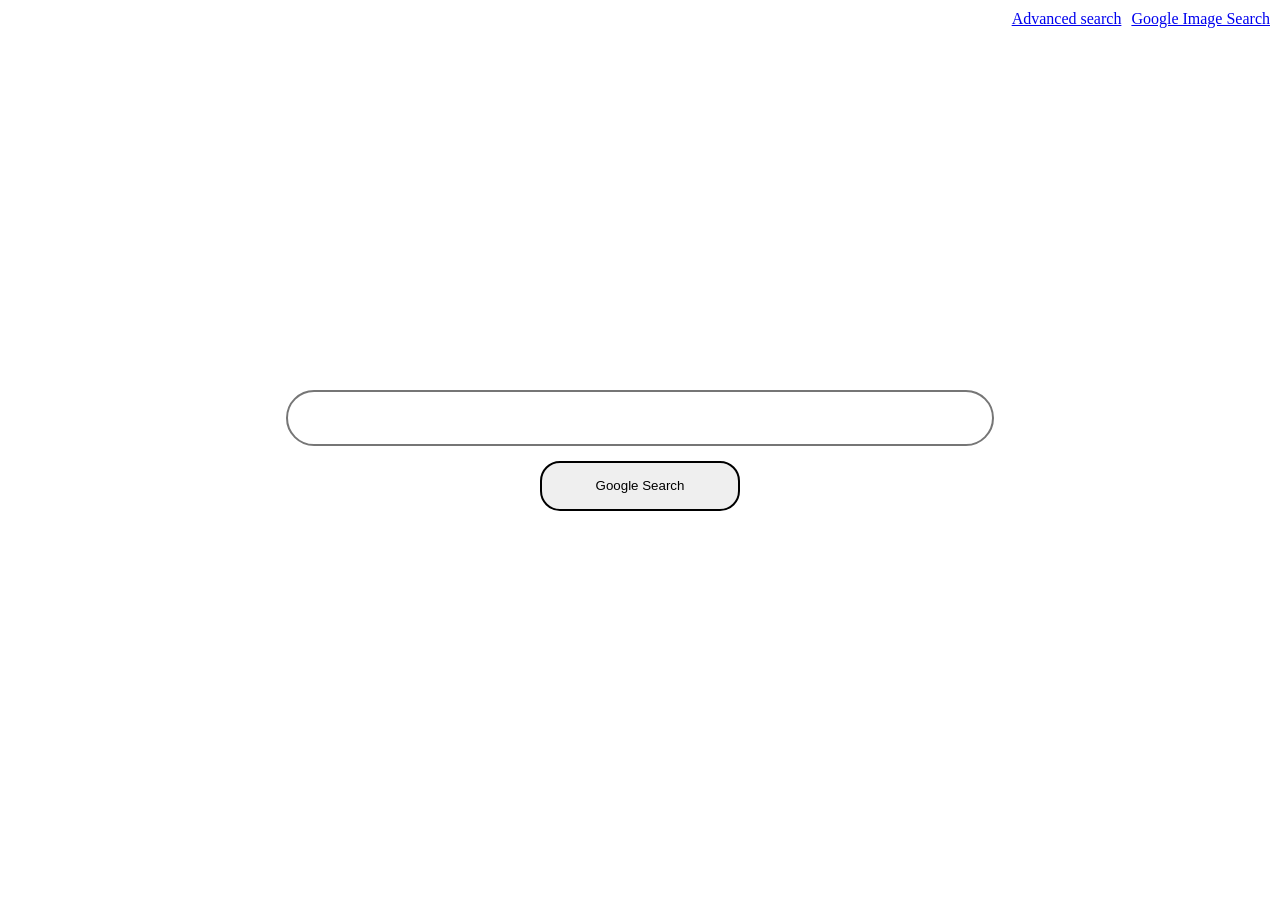
<file: index.html>
<!DOCTYPE html>
<html>
    <head>
        <title>
            Search

        </title>
        <link rel="StyleSheet" href="main.css">
        
    </head>
    
    <body>
        <div class="search-form-container">
            <form action="https://www.google.com/search">
                <input class="google-search-box" type="text" name="q">
                <input class="google-search-button" type="submit" value="Google Search">
            </form>
        </div>
        <div class="navigation">
            <a class="advanced-search-tag" href="advanced-search.html" target="_self">Advanced search</a>
            <a class="google-image-search-tag" href="google-image-search.html" target="_self">Google Image Search</a>
        </div>
    </body>
</html>
</file>
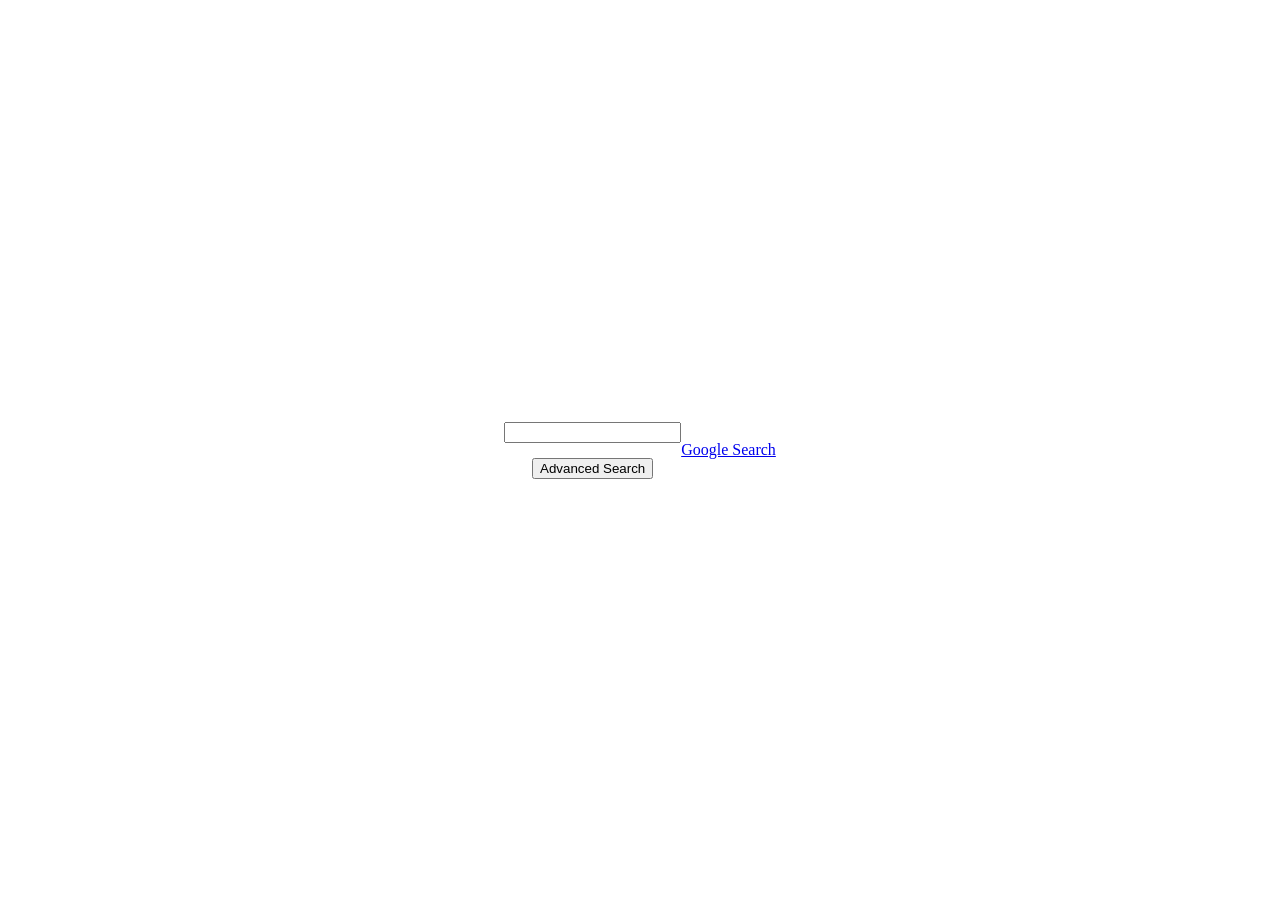
<file: advanced-search.html>
<!DOCTYPE html>
<html>
    <head>
        <title>
            Search

        </title>
        <link rel="StyleSheet" href="main.css">
    </head>
    <body>
        
        <form action="https://www.google.com/advanced_search">
            <input type="text" name="q">
            <input type="submit" value="Advanced Search">
        </form>
        <a class="search-link-in-advanced-search" href="index.html" target="_self">Google Search</a>
    </body>
</html>
</file>
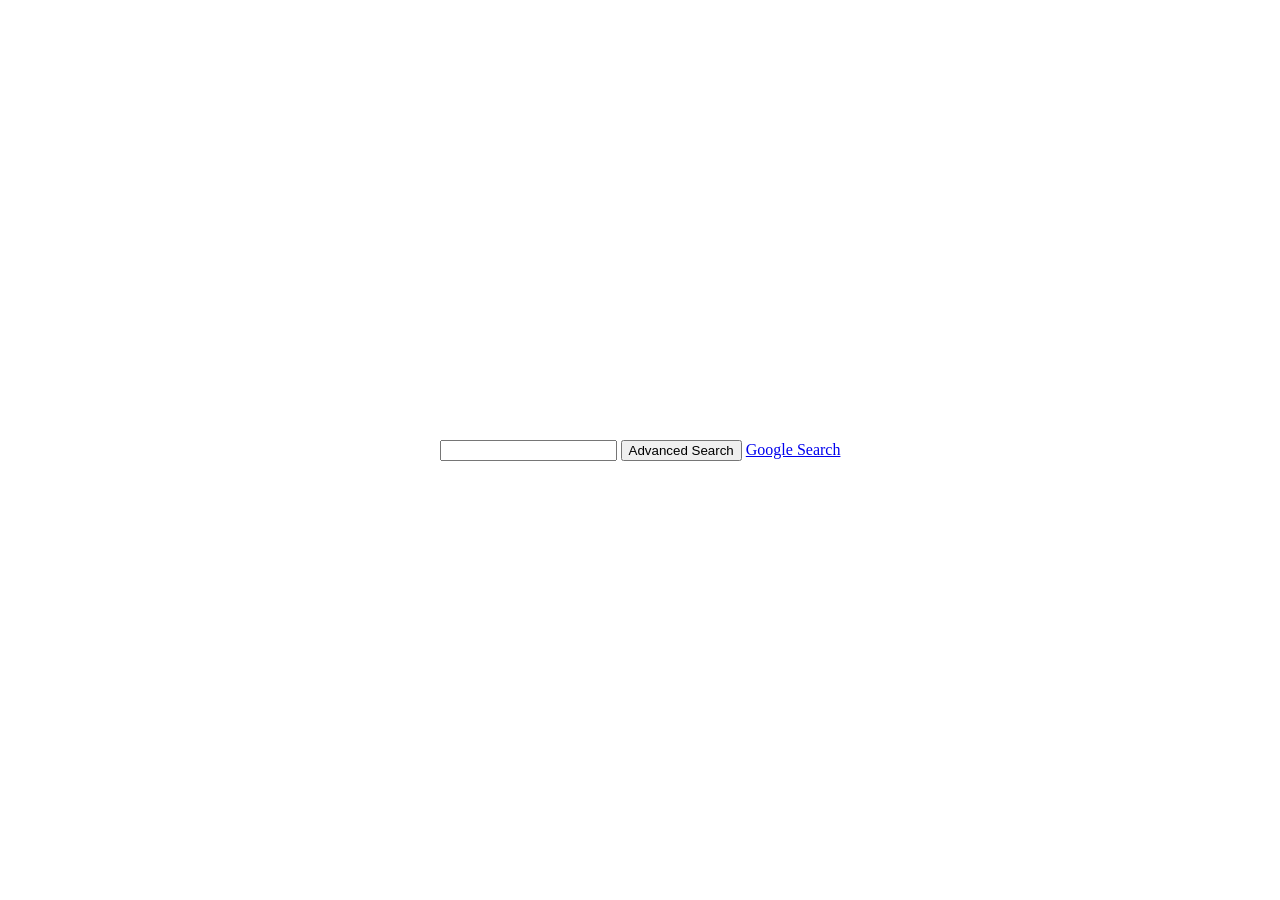
<file: advanced_search.html>
<!DOCTYPE html>
<html>
    <head>
        <title>
            Search

        </title>
        <link rel="StyleSheet" href="main.css">
    </head>
    <body>
        <div class=">
        <form action="https://www.google.com/advanced_search">
            <input type="text" name="q">
            <input type="submit" value="Advanced Search">
        </form>
        <a class="search_link_in_advanced_search" href="index.html" target="_self">Google Search</a>
    </body>
</html>
</file>
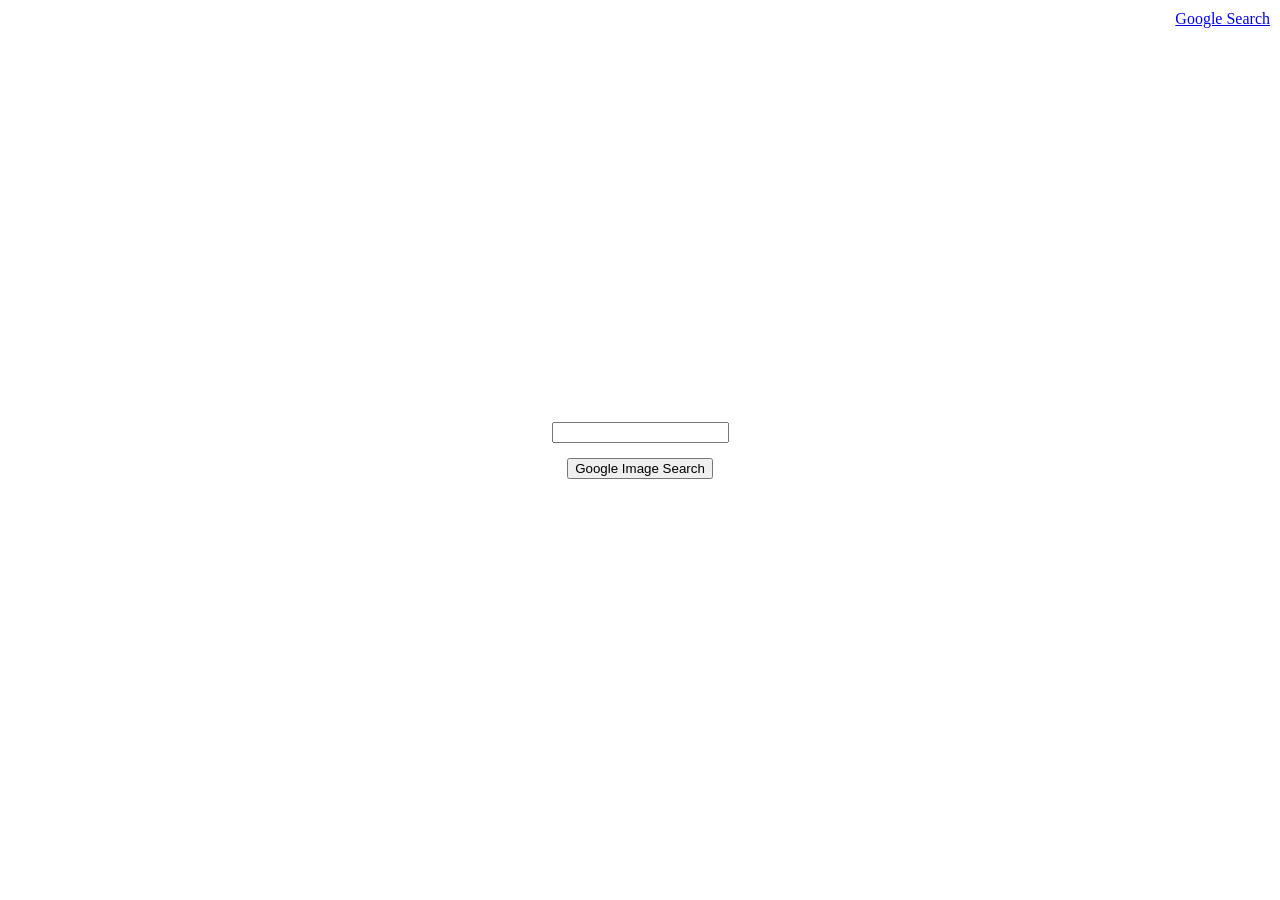
<file: google-image-search.html>
<!DOCTYPE html>
<html>
    <head>
        <title>
            Search
        </title>
        <link rel="StyleSheet" href="main.css" >
    </head>
    
    <body>
        <form action="https://images.google.com/">
            <input type="text" name="q">
            <input type="submit" value="Google Image Search">

        </form>
        <a class="search-link-in-image" href="index.html" target="_self">Google Search</a>
    </body>
</html>
</file>
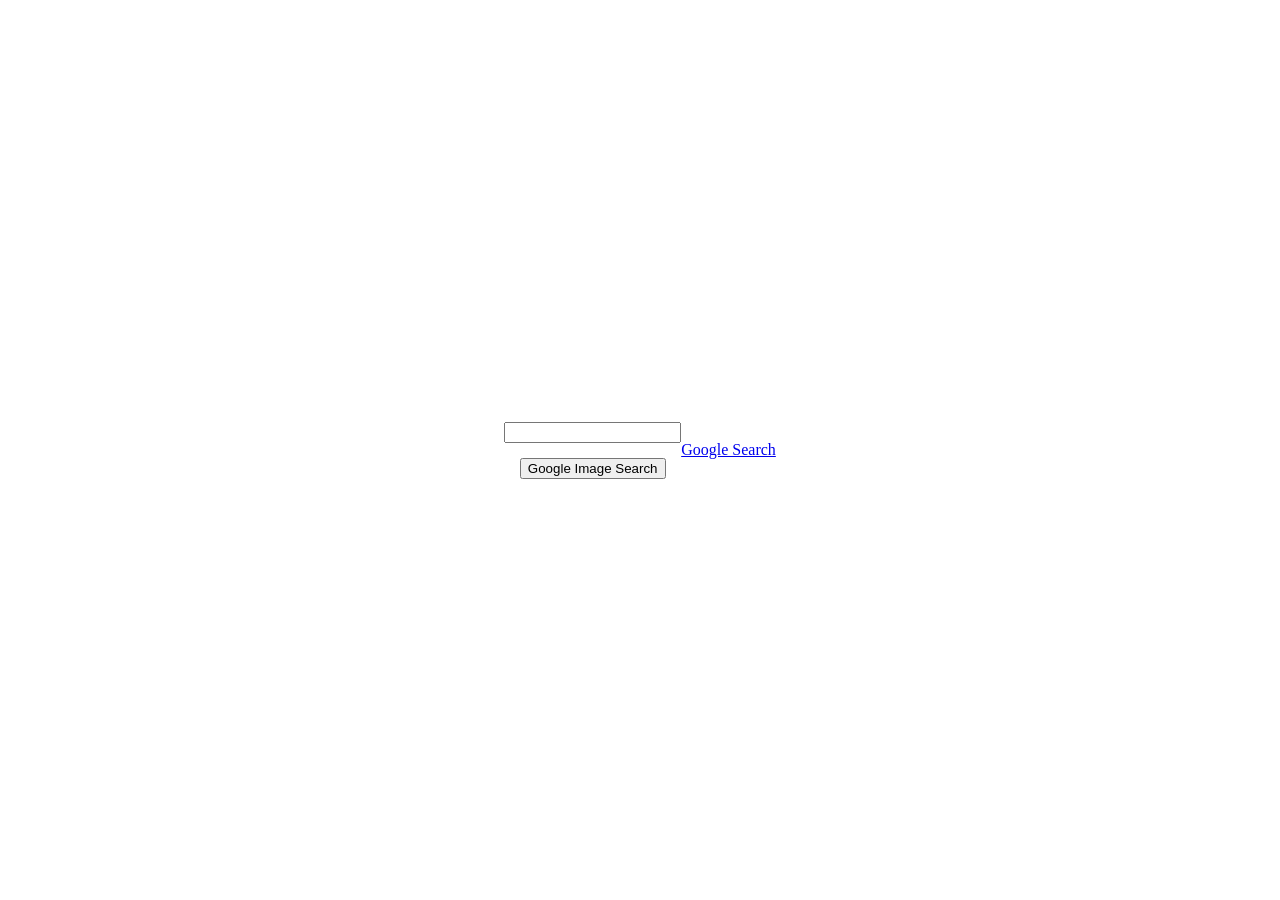
<file: google_image_search.html>
<!DOCTYPE html>
<html>
    <head>
        <title>
            Search
        </title>
        <link rel="StyleSheet" href="main.css" >
    </head>
    
    <body>
        <form action="https://images.google.com/">
            <input type="text" name="q">
            <input type="submit" value="Google Image Search">

        </form>
        <a class="search_link_in_image" href="index.html" target="_self">Google Search</a>
    </body>
</html>
</file>
<file: main.css>
.navigation{
                display:flex;
                position:absolute;
                right:10px;
                top:10px;
                gap:10px;
} 

.search-link-in-image{
                display:block;
                text-align:right;
                position:absolute;
                right:10px;
                top:10px;
}
.search-link-in-advanced_search{
                display:block;
                text-align:right;
                position:absolute;
                right:10px;
                top:10px;
}
.google-search-box{
    align:center;
    border-radius: 30px;
    width:700px;
    height:50px;
    border-style: solid;
}
.google-search-button{
    border-radius: 20px;
    width:200px;
    height:50px;
    border-style: solid;

}
.search-form-container{
    display:flex;
    justify-content: center;
    flex-direction: column;
    align-items: center;    
    height: 100vh;
}
form {
    display: flex;
    flex-direction: column;
    justify-content: center;
    align-items:center; 
    gap: 15px;                
}

body {
    display: flex;
    justify-content: center; 
    align-items: center;     
    height: 100vh;           
    margin: 0;
}
</file>
